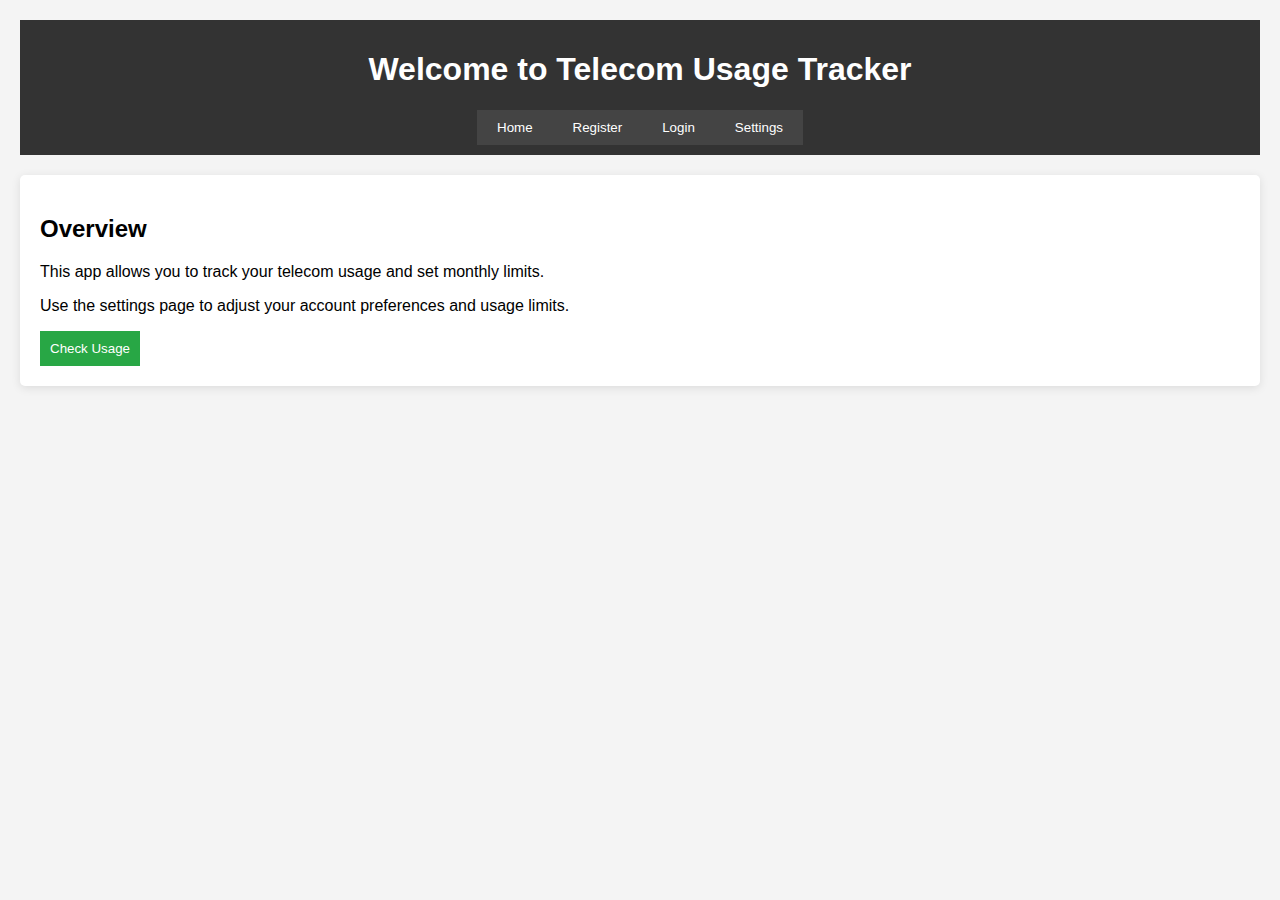
<file: index.html>
<!DOCTYPE html>
<html lang="en">
<head>
    <meta charset="UTF-8">
    <meta name="viewport" content="width=device-width, initial-scale=1.0">
    <title>Telecom Usage Tracker</title>
    <link rel="stylesheet" href="styles.css">
    <script src="https://cdn.emailjs.com/dist/email.min.js"></script>
    <script src="scripts.js"></script>
</head>
<body>
    <header>
        <h1>Welcome to Telecom Usage Tracker</h1>
        <div class="tabs">
            <button class="tab" onclick="showContent('home')">Home</button>
            <button class="tab" onclick="showContent('register')">Register</button>
            <button class="tab" onclick="showContent('login')">Login</button>
            <button class="tab" onclick="showContent('settings')">Settings</button>
        </div>
    </header>

    <main id="content">
        <section id="home" class="tab-content">
            <h2>Overview</h2>
            <p>This app allows you to track your telecom usage and set monthly limits.</p>
            <p>Use the settings page to adjust your account preferences and usage limits.</p>
            <button onclick="checkUsage()">Check Usage</button>
            <div id="result"></div>
        </section>

        <section id="register" class="tab-content" style="display: none;">
            <h2>Register</h2>
            <form onsubmit="alert('Registered!'); return false;">
                <input type="text" placeholder="Email" required>
                <input type="password" placeholder="Password" required>
                <button type="submit">Register</button>
            </form>
        </section>

        <section id="login" class="tab-content" style="display: none;">
            <h2>Login</h2>
            <form onsubmit="alert('Logged in!'); return false;">
                <input type="text" placeholder="Email" required>
                <input type="password" placeholder="Password" required>
                <button type="submit">Login</button>
            </form>
        </section>

        <section id="settings" class="tab-content" style="display: none;">
            <h2>Set Monthly Limits</h2>
            <form id="settingsForm" onsubmit="return validateLimits()">
                <label for="dataLimit">Monthly Data Limit (GB):</label>
                <input type="number" id="dataLimit" name="dataLimit" min="0" placeholder="Choose or enter..." required>
                <br>

                <label for="callLimit">Monthly Call Limit (Minutes):</label>
                <input type="number" id="callLimit" name="callLimit" min="0" placeholder="Choose or enter..." required>
                <br>

                <h1>Log Telecom Usage</h1>
                <label for="dataUsage"> Log Telecom Usage:</label>
                <input type="number" id="dataUsage" placeholder="Enter your data usage" required>
                <button onclick="logTelecomUsage()">Log Usage</button>

                <button type="submit">Save Settings</button>
            </form>
        </section>
    </main>

    <script>
        function checkUsage() {
    const email = prompt("Enter your email:");
    const company = prompt("Enter your company name:");
    const data = {
        email: email,
        company: company
    };

    fetch('src/run-check', {
        method: 'POST',
        headers: {
            'Content-Type': 'application/json'
        },
        body: JSON.stringify(data)
        })
        .then(response => {
            if (!response.ok) {
                throw new Error('Network response was not ok: ' + response.statusText);
            }
            return response.json();
        })
        .then(data => {
            let resultMessage = `${data.message}\n`;
            if (!data.error) {
                resultMessage += `Data Used: ${data.data_used} MB\n`;
                resultMessage += `Data Remaining: ${data.data_remaining} MB\n`;
                resultMessage += `Call Minutes Used: ${data.call_used} minutes\n`;
                resultMessage += `Call Minutes Remaining: ${data.call_remaining} minutes\n`;
            }
            document.getElementById('result').innerText = resultMessage;
        })
        .catch(error => {
            console.error('Fetch error:', error);
            document.getElementById('result').innerText = "An error occurred while fetching the data: " + error.message;
        });
     }
    </script>
</body>
</html>
</file>
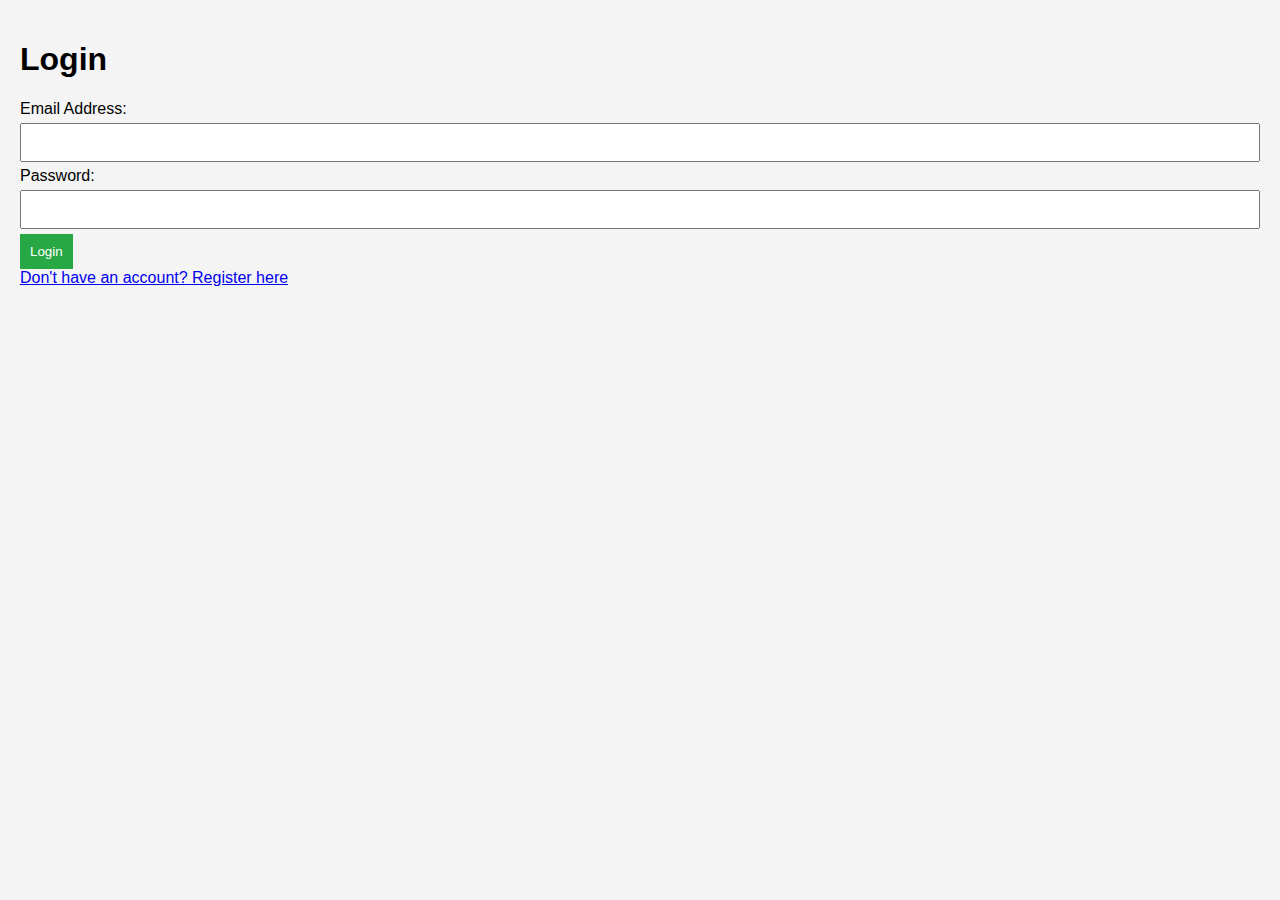
<file: login.html>
<!DOCTYPE html>
<html lang="en">

<head>
    <meta charset="UTF-8">
    <meta name="viewport" content="width=device-width, initial-scale=1.0">
    <title>Login - Telecom App</title>
    <link rel="stylesheet" href="styles.css">
    <script src="scripts.js" defer></script>
</head>

<body>
    <h1>Login</h1>
    <form onsubmit="return loginUser();">
        <label for="email">Email Address:</label>
        <input type="email" id="loginEmail" required>
        <br>

        <label for="password">Password:</label>
        <input type="password" id="loginPassword" required>
        <br>

        <button type="submit">Login</button>
    </form>
    <nav>
        <a href="register.html">Don't have an account? Register here</a>
    </nav>
</body>

</html>
</file>
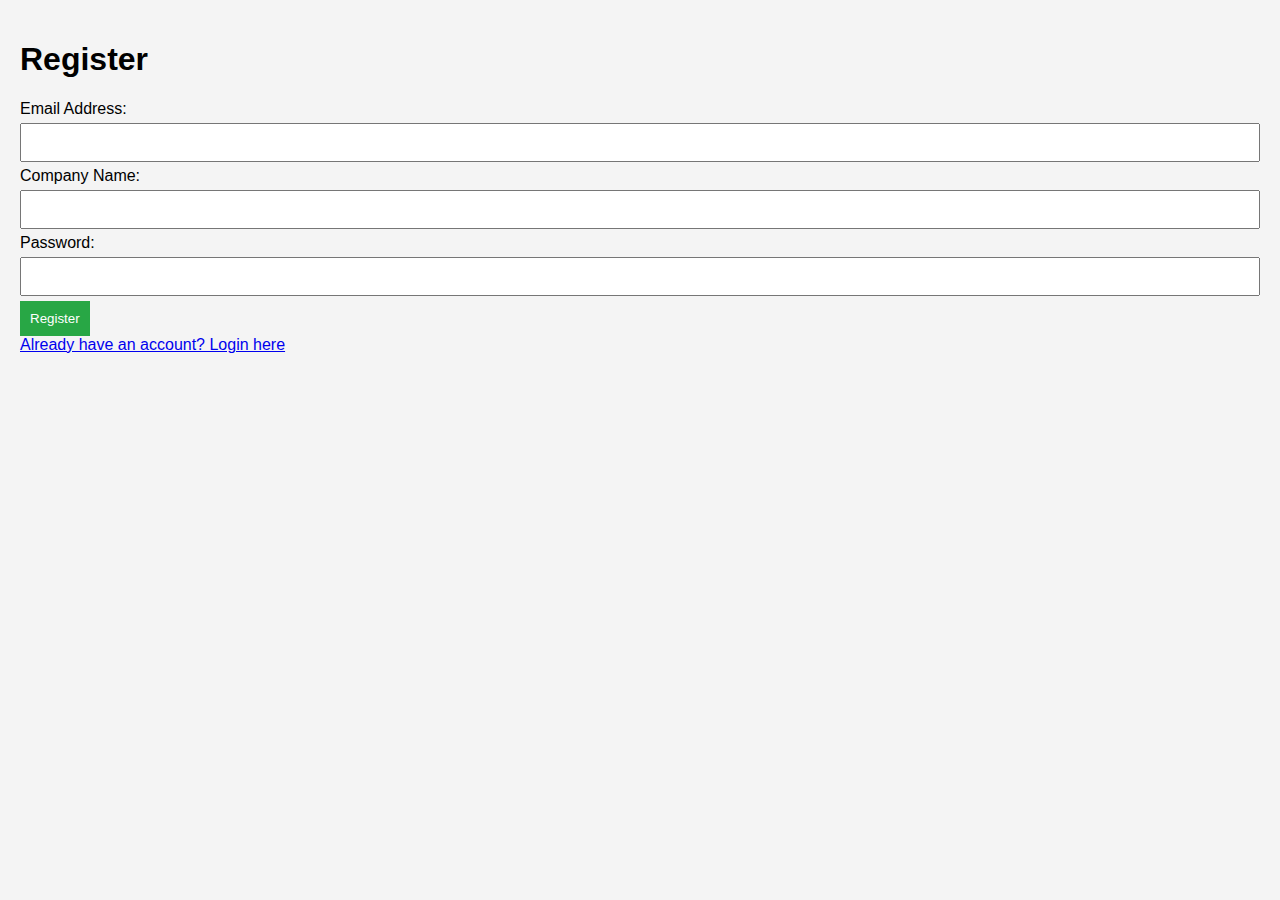
<file: register.html>
<!DOCTYPE html>
<html lang="en">

<head>
    <meta charset="UTF-8">
    <meta name="viewport" content="width=device-width, initial-scale=1.0">
    <title>Register - Telecom App</title>
    <link rel="stylesheet" href="styles.css">
    <script src="scripts.js" defer></script>
</head>

<body>
    <h1>Register</h1>
    <form onsubmit="return registerUser();">
        <label for="email">Email Address:</label>
        <input type="email" id="email" required>
        <br>

        <label for="companyname">Company Name:</label>
        <input type="companyname" id="companyname" required>
        <br>

        <label for="password">Password:</label>
        <input type="password" id="password" required>
        <br>

        <button type="submit">Register</button>
    </form>
    <nav>
        <a href="login.html">Already have an account? Login here</a>
    </nav>
</body>

</html>
</file>
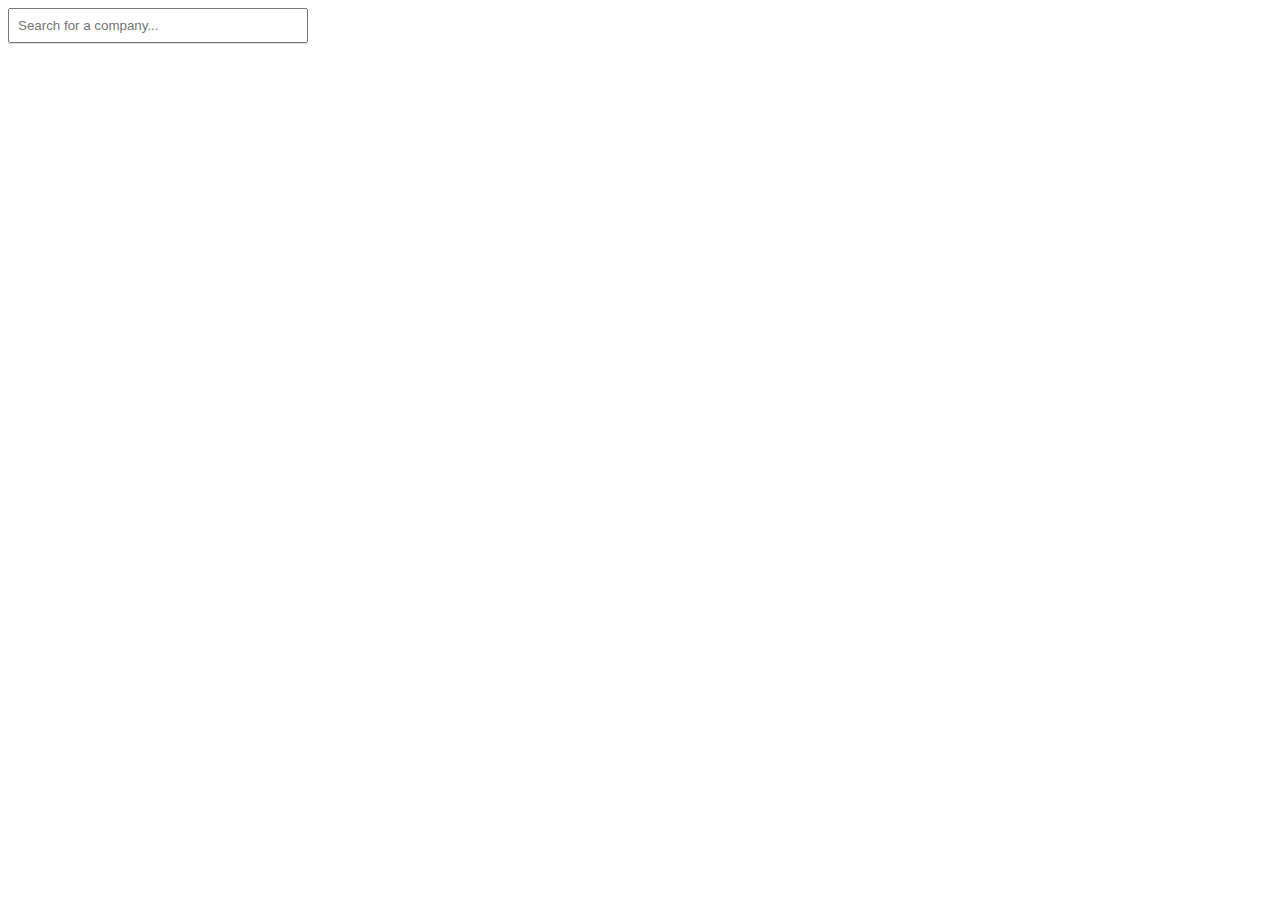
<file: search-bar.html>
<!DOCTYPE html>
<html lang="en">
<head>
    <meta charset="UTF-8">
    <meta name="viewport" content="width=device-width, initial-scale=1.0">
    <title>Search Bar</title>
    <script src="autocomplete.js"></script>
</head>

<!-- search-bar.html -->
<div id="search-container">
    <input type="text" id="search-input" placeholder="Search for a company..." oninput="showSuggestions()" onkeydown="handleKeyDown(event)">
    <div id="suggestions" class="suggestions"></div>
</div>

<script>
// Company names for the search autofill
const companyNames = [
    "Our Telecom Company",
    "Telecom Giant",
    "Network Solutions",
    "DataConnect",
    "Call Unlimited",
    "Global Communications",
    "Fiber Optics Co"
];

let selectedIndex = -1;

function showSuggestions() {
    const input = document.getElementById("search-input").value.toLowerCase();
    const suggestionsBox = document.getElementById("suggestions");
    suggestionsBox.innerHTML = "";
    selectedIndex = -1;

    if (input) {
        const filteredSuggestions = companyNames.filter(name => name.toLowerCase().includes(input));
        filteredSuggestions.forEach((name, index) => {
            const suggestionItem = document.createElement("div");
            suggestionItem.classList.add("suggestion-item");
            suggestionItem.textContent = name;
            suggestionItem.onclick = () => selectSuggestion(name);
            suggestionsBox.appendChild(suggestionItem);
        });
    }
}

function selectSuggestion(name) {
    document.getElementById("search-input").value = name;
    document.getElementById("suggestions").innerHTML = "";
}

function handleKeyDown(event) {
    const suggestionsBox = document.getElementById("suggestions");
    const items = Array.from(suggestionsBox.getElementsByClassName("suggestion-item"));

    if (event.key === "ArrowDown") {
        selectedIndex = (selectedIndex + 1) % items.length;
        updateSelection(items);
    } else if (event.key === "ArrowUp") {
        selectedIndex = (selectedIndex - 1 + items.length) % items.length;
        updateSelection(items);
    } else if (event.key === "Enter") {
        if (selectedIndex > -1) {
            selectSuggestion(items[selectedIndex].textContent);
            selectedIndex = -1;
            event.preventDefault();
        }
    }
}

function updateSelection(items) {
    items.forEach((item, index) => {
        item.classList.toggle("selected", index === selectedIndex);
    });
}
</script>

<style>
    #search-container {
        position: relative;
        width: 300px;
    }

    #search-input {
        width: 100%;
        padding: 8px;
        box-sizing: border-box;
    }

    .suggestions {
        position: absolute;
        top: 100%;
        left: 0;
        right: 0;
        border: 1px solid #ddd;
        border-top: none;
        max-height: 150px;
        overflow-y: auto;
        background-color: white;
        z-index: 1000;
    }

    .suggestion-item {
        padding: 8px;
        cursor: pointer;
    }

    .suggestion-item:hover, .suggestion-item.selected {
        background-color: #f0f0f0;
    }
</style>
</body>
</html>
</file>
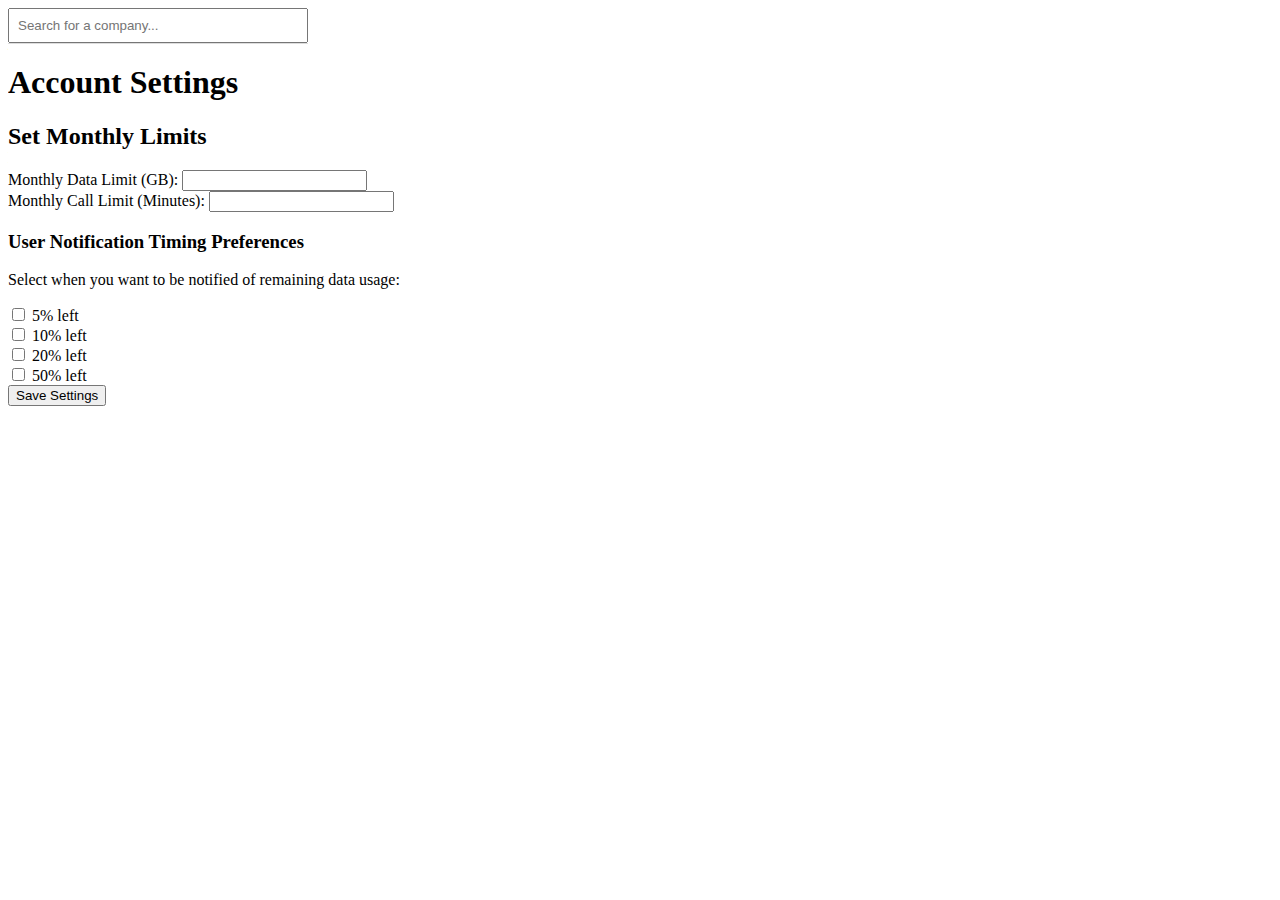
<file: settings.html>
<!DOCTYPE html>
<html lang="en">

<head>
    <meta charset="UTF-8">
    <meta name="viewport" content="width=device-width, initial-scale=1.0">
    <title>Settings</title>
    <script src="scripts.js" defer></script>
</head>

<body>
    <!-- Search Bar -->
    <div id="search-bar-container"></div>
    <script>
        fetch("search-bar.html")
            .then(response => response.text())
            .then(html => document.getElementById("search-bar-container").innerHTML = html);
    </script>

    <header>
        <h1>Account Settings</h1>
    </header>

    <section>
        <h2>Set Monthly Limits</h2>
        <form id="settingsForm" onsubmit="return validateLimits()">
            <label for="dataLimit">Monthly Data Limit (GB):</label>
            <input type="number" id="dataLimit" name="dataLimit" min="0" required>
            <br>

            <label for="callLimit">Monthly Call Limit (Minutes):</label>
            <input type="number" id="callLimit" name="callLimit" min="0" required>
            <br>

            <h3>User Notification Timing Preferences </h3>
            <p>Select when you want to be notified of remaining data usage:</p>

            <label><input type="checkbox" id="notify5" name="notification" value="5"> 5% left</label><br>
            <label><input type="checkbox" id="notify10" name="notification" value="10"> 10% left</label><br>
            <label><input type="checkbox" id="notify20" name="notification" value="20"> 20% left</label><br>
            <label><input type="checkbox" id="notify50" name="notification" value="50"> 50% left</label><br>

            <button type="submit">Save Settings</button>
        </form>
    </section>
</body>

</html>
</file>
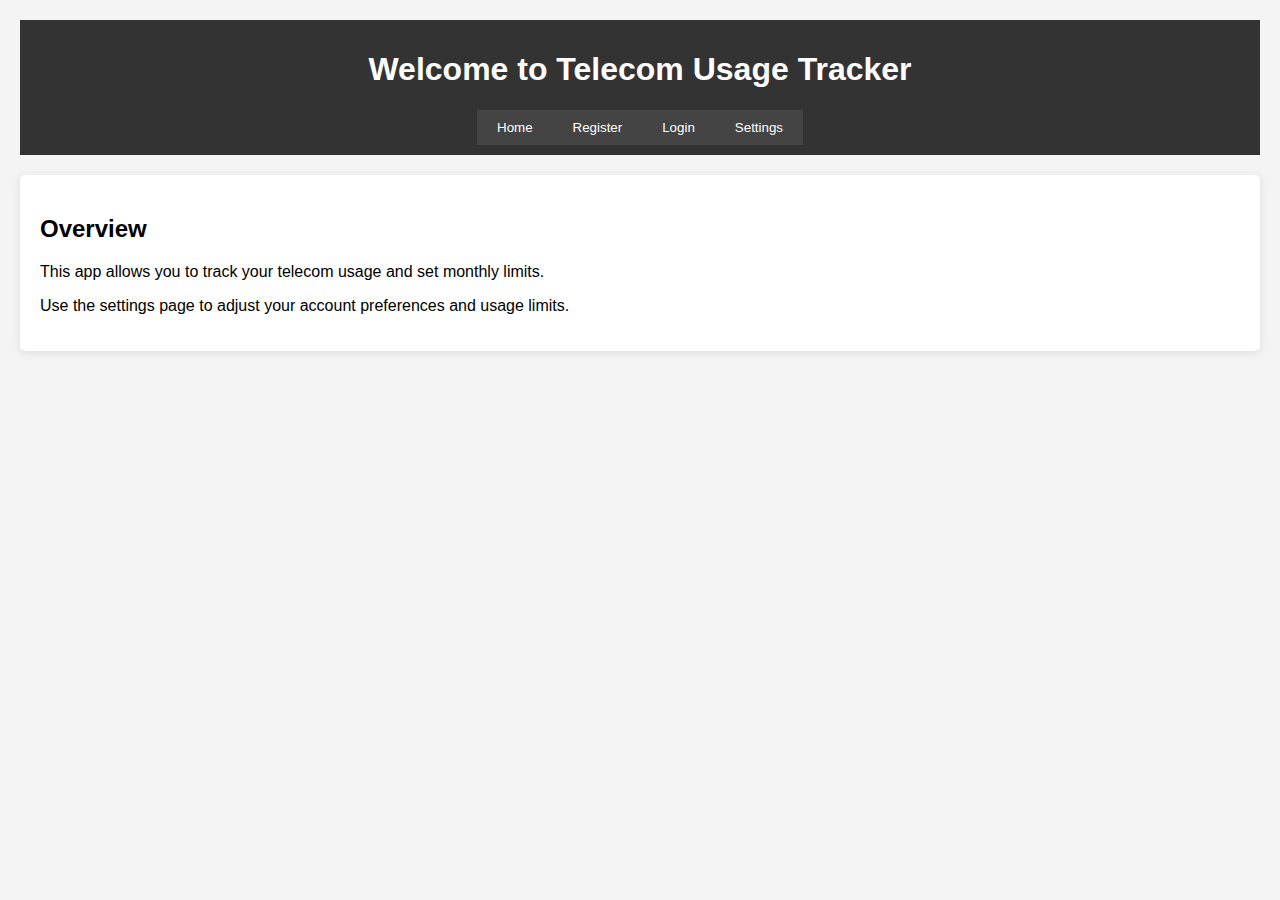
<file: website.html>
<!DOCTYPE html>
<html lang="en">
<head>
    <meta charset="UTF-8">
    <meta name="viewport" content="width=device-width, initial-scale=1.0">
    <title>Telecom Usage Tracker</title>
    <link rel="stylesheet" href="styles.css">
    <script src="https://cdn.emailjs.com/dist/email.min.js"></script>
    <script src="scripts.js"></script>
</head>
<body>
    <header>
        <h1>Welcome to Telecom Usage Tracker</h1>
        <div class="tabs">
            <button class="tab" onclick="showContent('home')">Home</button>
            <button class="tab" onclick="showContent('register')">Register</button>
            <button class="tab" onclick="showContent('login')">Login</button>
            <button class="tab" onclick="showContent('settings')">Settings</button>
        </div>
    </header>

    <main id="content">
        <section id="home" class="tab-content">
            <h2>Overview</h2>
            <p>This app allows you to track your telecom usage and set monthly limits.</p>
            <p>Use the settings page to adjust your account preferences and usage limits.</p>
        </section>

        <section id="register" class="tab-content" style="display: none;">
            <h2>Register</h2>
            <form onsubmit="alert('Registered!'); return false;">
                <input type="text" placeholder="Email" required>
                <input type="password" placeholder="Password" required>
                <button type="submit">Register</baautton>
            </form>
        </section>

        <section id="login" class="tab-content" style="display: none;">
            <h2>Login</h2>
            <form onsubmit="alert('Logged in!'); return false;">
                <input type="text" placeholder="Email" required>
                <input type="password" placeholder="Password" required>
                <button type="submit">Login</button>
            </form>
        </section>

        <section id="settings" class="tab-content" style="display: none;">
            <h2>Set Monthly Limits</h2>
            <form id="settingsForm" onsubmit="return validateLimits()">
                <label for="dataLimit">Monthly Data Limit (GB):</label>
                <input type="number" id="dataLimit" name="dataLimit" min="0" placeholder="Choose or enter..." required>
                <br>

                <label for="callLimit">Monthly Call Limit (Minutes):</label>
                <input type="number" id="callLimit" name="callLimit" min="0" placeholder="Choose or enter..." required>
                <br>

                <h1>Log Telecom Usage</h1>
                <label for="dataUsage"> Log Telecom Usage:</label>
                <input type="number" id="dataUsage" placeholder="Enter your data usage" required>
                <button onclick="logTelecomUsage()">Log Usage</button>

                <button type="submit">Save Settings</button>
            </form>
        </section>
    </main>

    
</body>
</html>
</file>
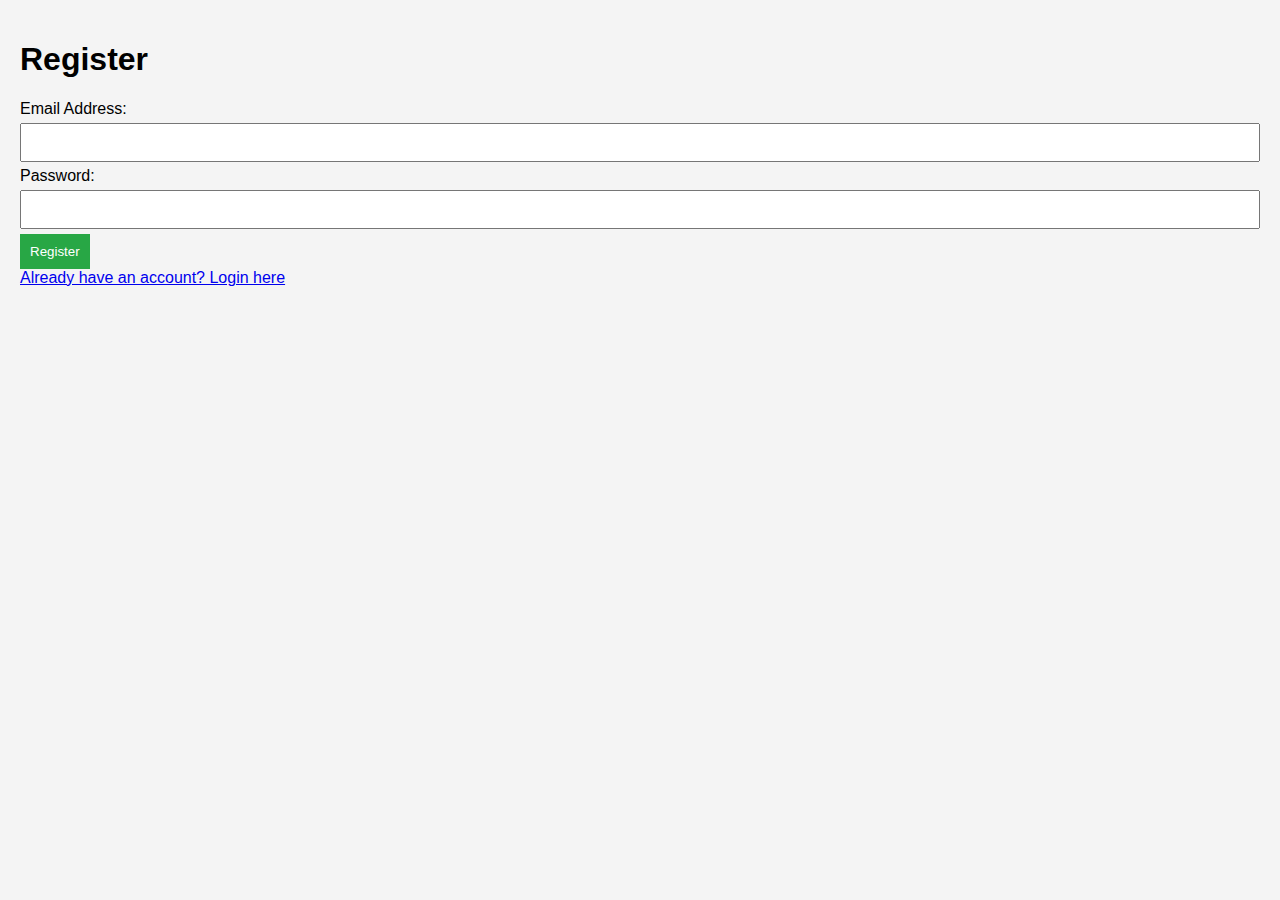
<file: src/register.html>
<!DOCTYPE html>
<html lang="en">

<head>
    <meta charset="UTF-8">
    <meta name="viewport" content="width=device-width, initial-scale=1.0">
    <title>Register - Telecom App</title>
    <link rel="stylesheet" href="styles.css">
    <script src="scripts.js" defer></script>
</head>

<body>
    <h1>Register</h1>
    <form onsubmit="return registerUser();">
        <label for="email">Email Address:</label>
        <input type="email" id="email" required>
        <br>

        <label for="password">Password:</label>
        <input type="password" id="password" required>
        <br>

        <button type="submit">Register</button>
    </form>
    <nav>
        <a href="login.html">Already have an account? Login here</a>
    </nav>
</body>

</html>
</file>
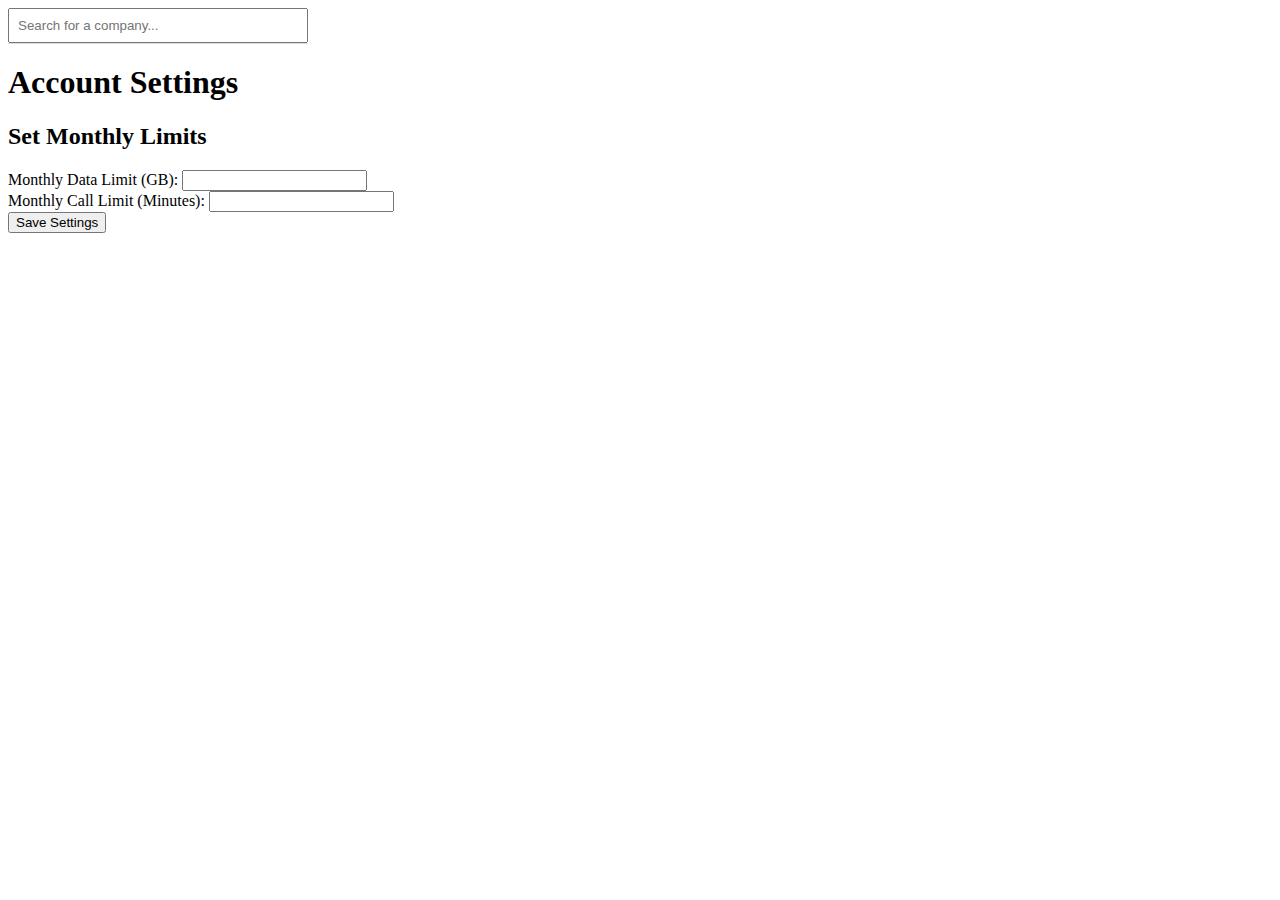
<file: src/settings.html>
<!DOCTYPE html>
<html lang="en">

<head>
    <meta charset="UTF-8">
    <meta name="viewport" content="width=device-width, initial-scale=1.0">
    <title>Settings</title>
    <script src="scripts.js" defer></script>
</head>

<body>
    <!-- Include the search bar -->
    <div id="search-bar-container"></div>
    <script>
        fetch("search-bar.html")
            .then(response => response.text())
            .then(html => document.getElementById("search-bar-container").innerHTML = html);
    </script>

    <header>
        <h1>Account Settings</h1>
    </header>

    <section>
        <h2>Set Monthly Limits</h2>
        <form id="settingsForm" onsubmit="return validateLimits()">
            <label for="dataLimit">Monthly Data Limit (GB):</label>
            <input type="number" id="dataLimit" name="dataLimit" min="0" required>
            <br>

            <label for="callLimit">Monthly Call Limit (Minutes):</label>
            <input type="number" id="callLimit" name="callLimit" min="0" required>
            <br>

            <button type="submit">Save Settings</button>
        </form>
    </section>

    <script>
        function validateLimits() {
            const dataLimit = document.getElementById("dataLimit").value;
            const callLimit = document.getElementById("callLimit").value;

            if (dataLimit < 0 || callLimit < 0) {
                alert("Monthly limits for data and calls cannot be negative. Please enter valid numbers.");
                return false;
            }
            return true;
        }
    </script>
</body>

</html>
</file>
<file: styles.css>
body {
    font-family: Arial, sans-serif;
    margin: 0;
    padding: 20px;
    background-color: #f4f4f4;
}

header {
    background: #333;
    color: white;
    padding: 10px 0;
    text-align: center;
}

.tabs {
    display: flex;
    justify-content: center;
    margin-top: 10px;
}

.tab {
    background: #444;
    border: none;
    color: white;
    padding: 10px 20px;
    cursor: pointer;
    transition: background 0.3s;
}

.tab:hover {
    background: #555;
}

.tab-content {
    background: white;
    padding: 20px;
    border-radius: 5px;
    box-shadow: 0 2px 10px rgba(0, 0, 0, 0.1);
    margin-top: 20px;
}

input {
    padding: 10px;
    margin: 5px 0;
    width: 100%;
    box-sizing: border-box;
}

button {
    background: #28a745;
    color: white;
    padding: 10px;
    border: none;
    cursor: pointer;
    transition: background 0.3s;
}

button:hover {
    background: #218838;
}

.suggestion {
    font-size: 0.9em;
    color: gray;
    margin-top: -10px;
    margin-bottom: 10px;
}

/* search bar styling*/

#search-container {
    position: relative;
    width: 300px;
}

#search-input {
    width: 100%;
    padding: 8px;
    box-sizing: border-box;
}

.suggestions {
    position: absolute;
    top: 100%;
    left: 0;
    right: 0;
    border: 1px solid #ddd;
    border-top: none;
    max-height: 150px;
    overflow-y: auto;
    background-color: white;
    z-index: 1000;
}

.suggestion-item {
    padding: 8px;
    cursor: pointer;
}

.suggestion-item:hover, .suggestion-item.selected {
    background-color: #f0f0f0;
}
</file>
<file: src/styles.css>
body {
    font-family: Arial, sans-serif;
    margin: 0;
    padding: 20px;
    background-color: #f4f4f4;
}

header {
    background: #333;
    color: white;
    padding: 10px 0;
    text-align: center;
}

.tabs {
    display: flex;
    justify-content: center;
    margin-top: 10px;
}

.tab {
    background: #444;
    border: none;
    color: white;
    padding: 10px 20px;
    cursor: pointer;
    transition: background 0.3s;
}

.tab:hover {
    background: #555;
}

.tab-content {
    background: white;
    padding: 20px;
    border-radius: 5px;
    box-shadow: 0 2px 10px rgba(0, 0, 0, 0.1);
    margin-top: 20px;
}

input {
    padding: 10px;
    margin: 5px 0;
    width: 100%;
    box-sizing: border-box;
}

button {
    background: #28a745;
    color: white;
    padding: 10px;
    border: none;
    cursor: pointer;
    transition: background 0.3s;
}

button:hover {
    background: #218838;
}

.suggestion {
    font-size: 0.9em;
    color: gray;
    margin-top: -10px;
    margin-bottom: 10px;
}
</file>
